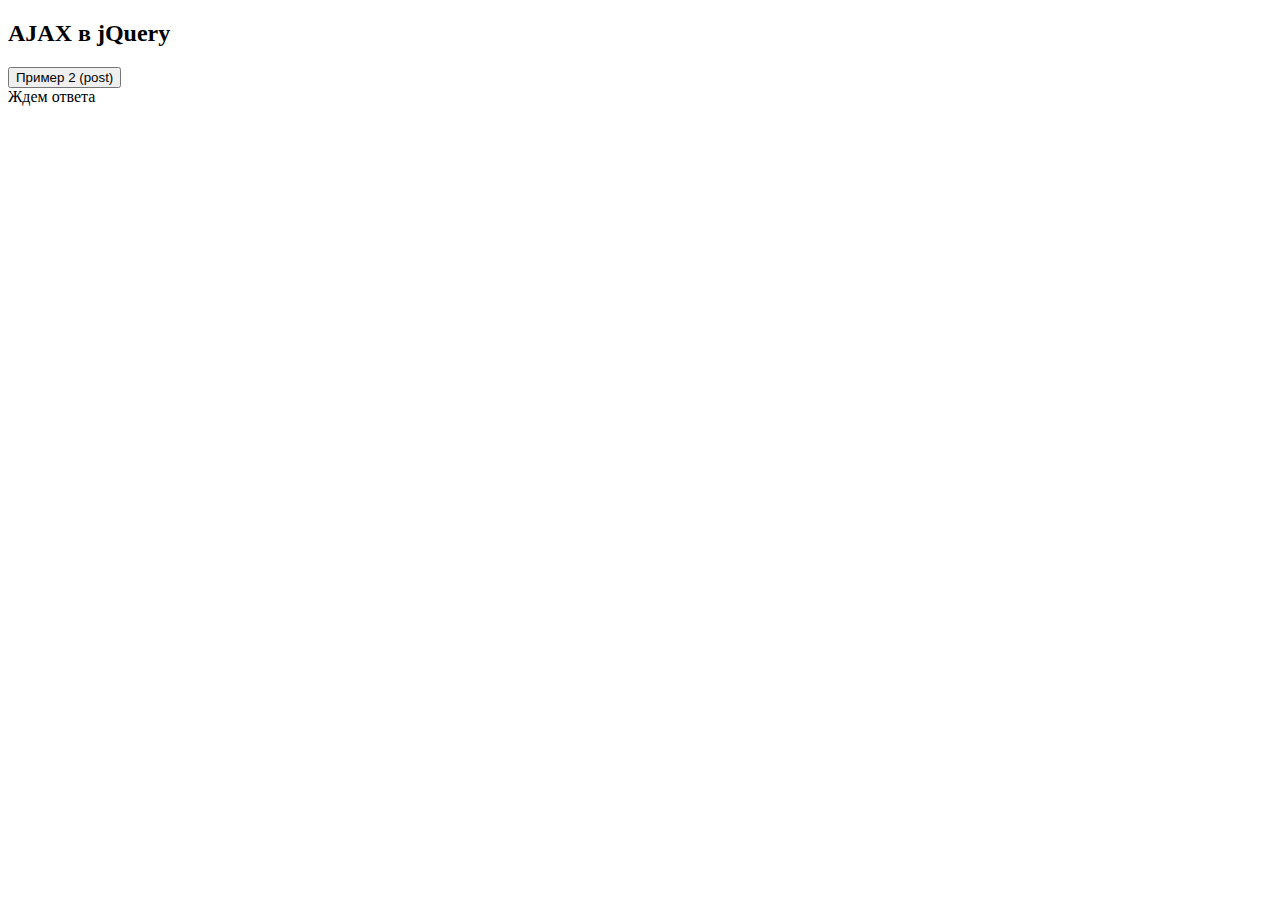
<file: demo/index.html>
<!DOCTYPE html>
<html lang="ru" >
    <head>
        <meta charset="utf-8" />
        <title>AJAX в jQuery | Материалы сайта RUSELLER.COM</title>
		
<!--//		<link rel="stylesheet" href="css/main.css" type="text/css" media="all" />
//		<link rel="stylesheet" href="css/demopage.css" type="text/css" media="all" />-->
		<script src="js/jquery.min.js" type="text/javascript"></script>
		
    </head>
    <body>
        <header>
            <h2>AJAX в jQuery</h2>
<!--            <a href="http://www.ruseller.com" class="stuts" target="_blank">Материалы сайта <span>RUSELLER.COM</span></a>-->
        </header>
		
<div >

<!--//    <button name="sample1" class="sample1">Пример 1 (простой)</button>-->
    <button name="sample2" id="sample2">Пример 2 (post)</button>
<!--    <button name="sample3" class="sample3">Пример 3 (скрипт)</button>
    <button name="sample4" class="sample4">Пример 4 (xml)</button>
    <button name="sample5" class="sample5">Пример 5 (json)</button>
-->
    <script language="javascript" type="text/javascript">
//    $('.sample1').click( function() {
//
//        $.ajax({
//          url: 'response.php?action=sample1',
//          success: function(data) {
//            $('.results').html(data);
//          }
//        });
//
//    });

    $('#sample2').click( function() {

        $.ajax({
          type: 'POST',
          url: 'response.php?action=sample2',
          data: 'name=Andrew&nickname=Aramis',
          success: function(data){
            $('#results').html(data);
          }
        });

    });

//    $('.sample3').click( function() {
//
//        $.ajax({
//          dataType: 'script',
//          url: 'response.php?action=sample3',
//        });
//
//    });
//
//    $('.sample4').click( function() {
//
//        $.ajax({
//          dataType: 'xml',
//          url: 'response.php?action=sample4',
//          success: function(xmldata){
//            $('.results').html('');
//            $(xmldata).find('item').each(function(){
//                $('<li></li>').html( $(this).text() ).appendTo('.results');
//            });
//          }
//        });
//
//    });
//
//    $('.sample5').click( function() {
//
//        $.ajax({
//          dataType: 'json',
//          url: 'response.php?action=sample5',
//          success: function(jsondata){
//            $('.results').html('Name = ' + jsondata.name + ', Nickname = ' + jsondata.nickname);
//          }
//        });
//
//    });
    </script>

    <div id="results">Ждем ответа</div>
</div>

    </body>
</html>
</file>
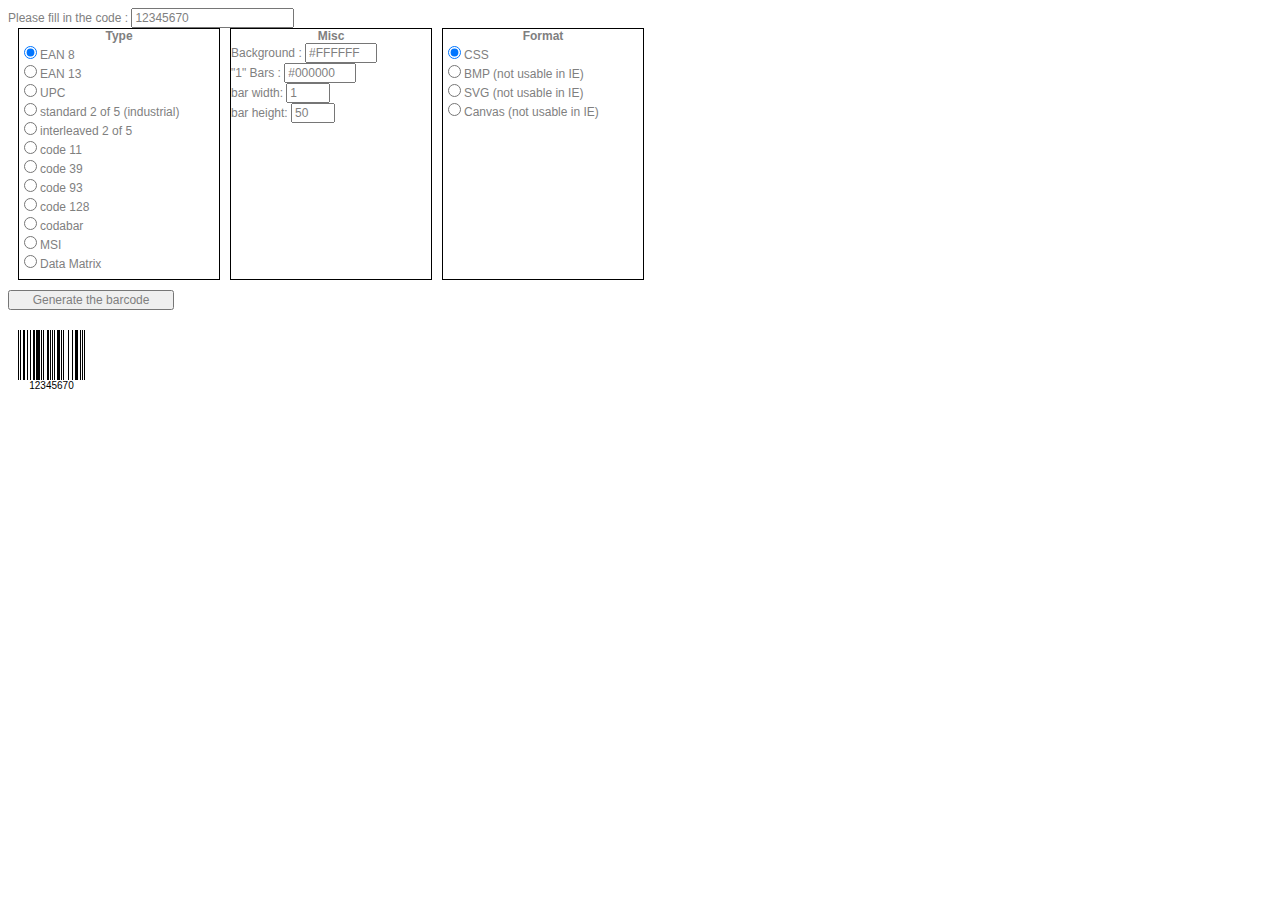
<file: barcode/sample/index.html>
<html>
  <head>
    <style>
      * {
          color:#7F7F7F;
          font-family:Arial,sans-serif;
          font-size:12px;
          font-weight:normal;
      }    
      #config{
          overflow: auto;
          margin-bottom: 10px;
      }
      .config{
          float: left;
          width: 200px;
          height: 250px;
          border: 1px solid #000;
          margin-left: 10px;
      }
      .config .title{
          font-weight: bold;
          text-align: center;
      }
      .config .barcode2D,
      #miscCanvas{
        display: none;
      }
      #submit{
          clear: both;
      }
      #barcodeTarget,
      #canvasTarget{
        margin-top: 20px;
      }        
    </style>
    
    <script type="text/javascript" src="jquery-1.3.2.min.js"></script>
    <script type="text/javascript" src="../jquery-barcode.js"></script>
    <script type="text/javascript">
    
      function generateBarcode(){
        var value = $("#barcodeValue").val();
        var btype = $("input[name=btype]:checked").val();
        var renderer = $("input[name=renderer]:checked").val();
        
		var quietZone = false;
        if ($("#quietzone").is(':checked') || $("#quietzone").attr('checked')){
          quietZone = true;
        }
		
        var settings = {
          output:renderer,
          bgColor: $("#bgColor").val(),
          color: $("#color").val(),
          barWidth: $("#barWidth").val(),
          barHeight: $("#barHeight").val(),
          moduleSize: $("#moduleSize").val(),
          posX: $("#posX").val(),
          posY: $("#posY").val(),
          addQuietZone: $("#quietZoneSize").val()
        };
        if ($("#rectangular").is(':checked') || $("#rectangular").attr('checked')){
          value = {code:value, rect: true};
        }
        if (renderer == 'canvas'){
          clearCanvas();
          $("#barcodeTarget").hide();
          $("#canvasTarget").show().barcode(value, btype, settings);
        } else {
          $("#canvasTarget").hide();
          $("#barcodeTarget").html("").show().barcode(value, btype, settings);
        }
      }
          
      function showConfig1D(){
        $('.config .barcode1D').show();
        $('.config .barcode2D').hide();
      }
      
      function showConfig2D(){
        $('.config .barcode1D').hide();
        $('.config .barcode2D').show();
      }
      
      function clearCanvas(){
        var canvas = $('#canvasTarget').get(0);
        var ctx = canvas.getContext('2d');
        ctx.lineWidth = 1;
        ctx.lineCap = 'butt';
        ctx.fillStyle = '#FFFFFF';
        ctx.strokeStyle  = '#000000';
        ctx.clearRect (0, 0, canvas.width, canvas.height);
        ctx.strokeRect (0, 0, canvas.width, canvas.height);
      }
      
      $(function(){
        $('input[name=btype]').click(function(){
          if ($(this).attr('id') == 'datamatrix') showConfig2D(); else showConfig1D();
        });
        $('input[name=renderer]').click(function(){
          if ($(this).attr('id') == 'canvas') $('#miscCanvas').show(); else $('#miscCanvas').hide();
        });
        generateBarcode();
      });
  
    </script>
  </head>
  <body>
    <div id="generator">
      Please fill in the code : <input type="text" id="barcodeValue" value="12345670">
      <div id="config">
        <div class="config">
          <div class="title">Type</div>
          <input type="radio" name="btype" id="ean8" value="ean8" checked="checked"><label for="ean8">EAN 8</label><br />
		  <input type="radio" name="btype" id="ean13" value="ean13"><label for="ean13">EAN 13</label><br />
		  <input type="radio" name="btype" id="upc" value="upc"><label for="upc">UPC</label><br />
          <input type="radio" name="btype" id="std25" value="std25"><label for="std25">standard 2 of 5 (industrial)</label><br />
          <input type="radio" name="btype" id="int25" value="int25"><label for="int25">interleaved 2 of 5</label><br />
          <input type="radio" name="btype" id="code11" value="code11"><label for="code11">code 11</label><br />
          <input type="radio" name="btype" id="code39" value="code39"><label for="code39">code 39</label><br />
          <input type="radio" name="btype" id="code93" value="code93"><label for="code93">code 93</label><br />
          <input type="radio" name="btype" id="code128" value="code128"><label for="code128">code 128</label><br />
          <input type="radio" name="btype" id="codabar" value="codabar"><label for="codabar">codabar</label><br />
          <input type="radio" name="btype" id="msi" value="msi"><label for="msi">MSI</label><br />
          <input type="radio" name="btype" id="datamatrix" value="datamatrix"><label for="datamatrix">Data Matrix</label><br /><br />
        </div>
            
        <div class="config">
          <div class="title">Misc</div>
            Background : <input type="text" id="bgColor" value="#FFFFFF" size="7"><br />
            "1" Bars : <input type="text" id="color" value="#000000" size="7"><br />
          <div class="barcode1D">
            bar width: <input type="text" id="barWidth" value="1" size="3"><br />
            bar height: <input type="text" id="barHeight" value="50" size="3"><br />
          </div>
          <div class="barcode2D">
            Module Size: <input type="text" id="moduleSize" value="5" size="3"><br />
            Quiet Zone Modules: <input type="text" id="quietZoneSize" value="1" size="3"><br />
            Form: <input type="checkbox" name="rectangular" id="rectangular"><label for="rectangular">Rectangular</label><br />
          </div>
          <div id="miscCanvas">
            x : <input type="text" id="posX" value="10" size="3"><br />
            y : <input type="text" id="posY" value="20" size="3"><br />
          </div>
        </div>
            
        <div class="config">
          <div class="title">Format</div>
          <input type="radio" id="css" name="renderer" value="css" checked="checked"><label for="css">CSS</label><br />
          <input type="radio" id="bmp" name="renderer" value="bmp"><label for="bmp">BMP (not usable in IE)</label><br />
          <input type="radio" id="svg" name="renderer" value="svg"><label for="svg">SVG (not usable in IE)</label><br />
          <input type="radio" id="canvas" name="renderer" value="canvas"><label for="canvas">Canvas (not usable in IE)</label><br />
        </div>
      </div>
        
      <div id="submit">
        <input type="button" onclick="generateBarcode();" value="&nbsp;&nbsp;&nbsp;&nbsp;&nbsp;Generate the barcode&nbsp;&nbsp;&nbsp;&nbsp;&nbsp;">
      </div>
        
    </div>
    
    <div id="barcodeTarget" class="barcodeTarget"></div>
    <canvas id="canvasTarget" width="150" height="150"></canvas> 
  
  </body>
</html>
</file>
<file: demo/css/main.css>
body{
	background:#eee;
	font-family:Verdana, Helvetica, Arial, sans-serif;
	margin:0;
	padding:0
}
.examples{
	background:#FFF;
	color: black;
	width:625px;
	font-size:80%;
	border:1px #000 solid;
	margin:3.5em auto 2em;
	padding:1em 2em 2em
}
.results{
	border:1px #DDD solid;
	margin:20px auto;
	padding:10px;
	font-size:14px;
	text-align:center;
}
</file>
<file: demo/css/demopage.css>
/* Стили шаблона страницы */
*{
    margin:0;
    padding:0;
}
body {
    background-color:#000;
    color:#fff;
    font:14px/1.3 Arial,sans-serif;
}
header {
    background-color:#212121;
    box-shadow: 0 -1px 2px #111111;
    display:block;
    height:70px;
    position:relative;
    width:100%;
    z-index:100;
}
header h2{
    font-size:22px;
    font-weight:normal;
    left:50%;
    margin-left:-400px;
    padding:22px 0;
    position:absolute;
    width:540px;
}
header a.stuts,a.stuts:visited{
    border:none;
    text-decoration:none;
    color:#fcfcfc;
    font-size:14px;
    left:50%;
    line-height:31px;
    margin:23px 0 0 110px;
    position:absolute;
    top:0;
}
header .stuts span {
    font-size:22px;
    font-weight:bold;
    margin-left:5px;
}
</file>
